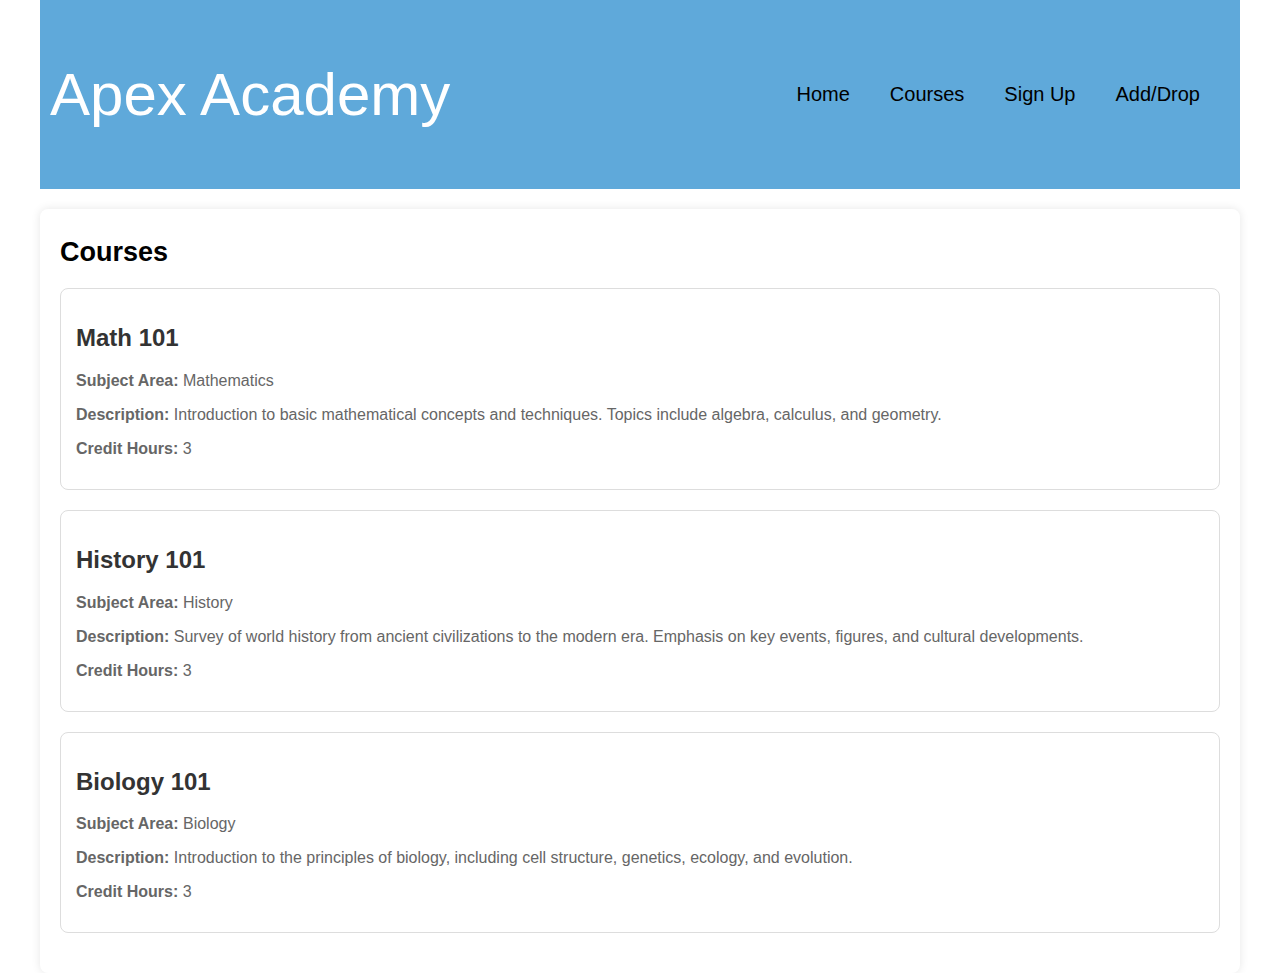
<file: course.html>
<!DOCTYPE html>
<html lang="en">

<head>
  <meta charset="UTF-8">
  <meta http-equiv="X-UA-Compatible" content="IE=edge">
  <meta name="viewport" content="width=device-width, initial-scale=1.0">
  <title>Final Project</title>
  <link rel="stylesheet" href="course.css">
</head>

<body>
  <div class="wrapper">
    <header>
      <p class="header-one">Apex Academy</p>
      <nav>
        <ul>
          <li><a href="index.html">Home</a></li>
          <li><a href="course.html">Courses</a></li>
          <li><a href="sign.html">Sign Up</a></li>
          <li><a href="drop.html">Add/Drop</a></li>
        </ul>
      </nav>
    </header>
    <section class="main-content">
      <h1 class="course-title">Courses</h1>
      <div class="course">
        <h2>Math 101</h2>
        <p><strong>Subject Area:</strong> Mathematics</p>
        <p><strong>Description:</strong> Introduction to basic mathematical concepts and techniques. Topics include
          algebra, calculus, and geometry.</p>
        <p><strong>Credit Hours:</strong> 3</p>
      </div>

      <div class="course">
        <h2>History 101</h2>
        <p><strong>Subject Area:</strong> History</p>
        <p><strong>Description:</strong> Survey of world history from ancient civilizations to the modern era. Emphasis
          on key events, figures, and cultural developments.</p>
        <p><strong>Credit Hours:</strong> 3</p>
      </div>

      <div class="course">
        <h2>Biology 101</h2>
        <p><strong>Subject Area:</strong> Biology</p>
        <p><strong>Description:</strong> Introduction to the principles of biology, including cell structure, genetics,
          ecology, and evolution.</p>
        <p><strong>Credit Hours:</strong> 3</p>
      </div>
    </section>
  </div>
</body>

</html>
</file>
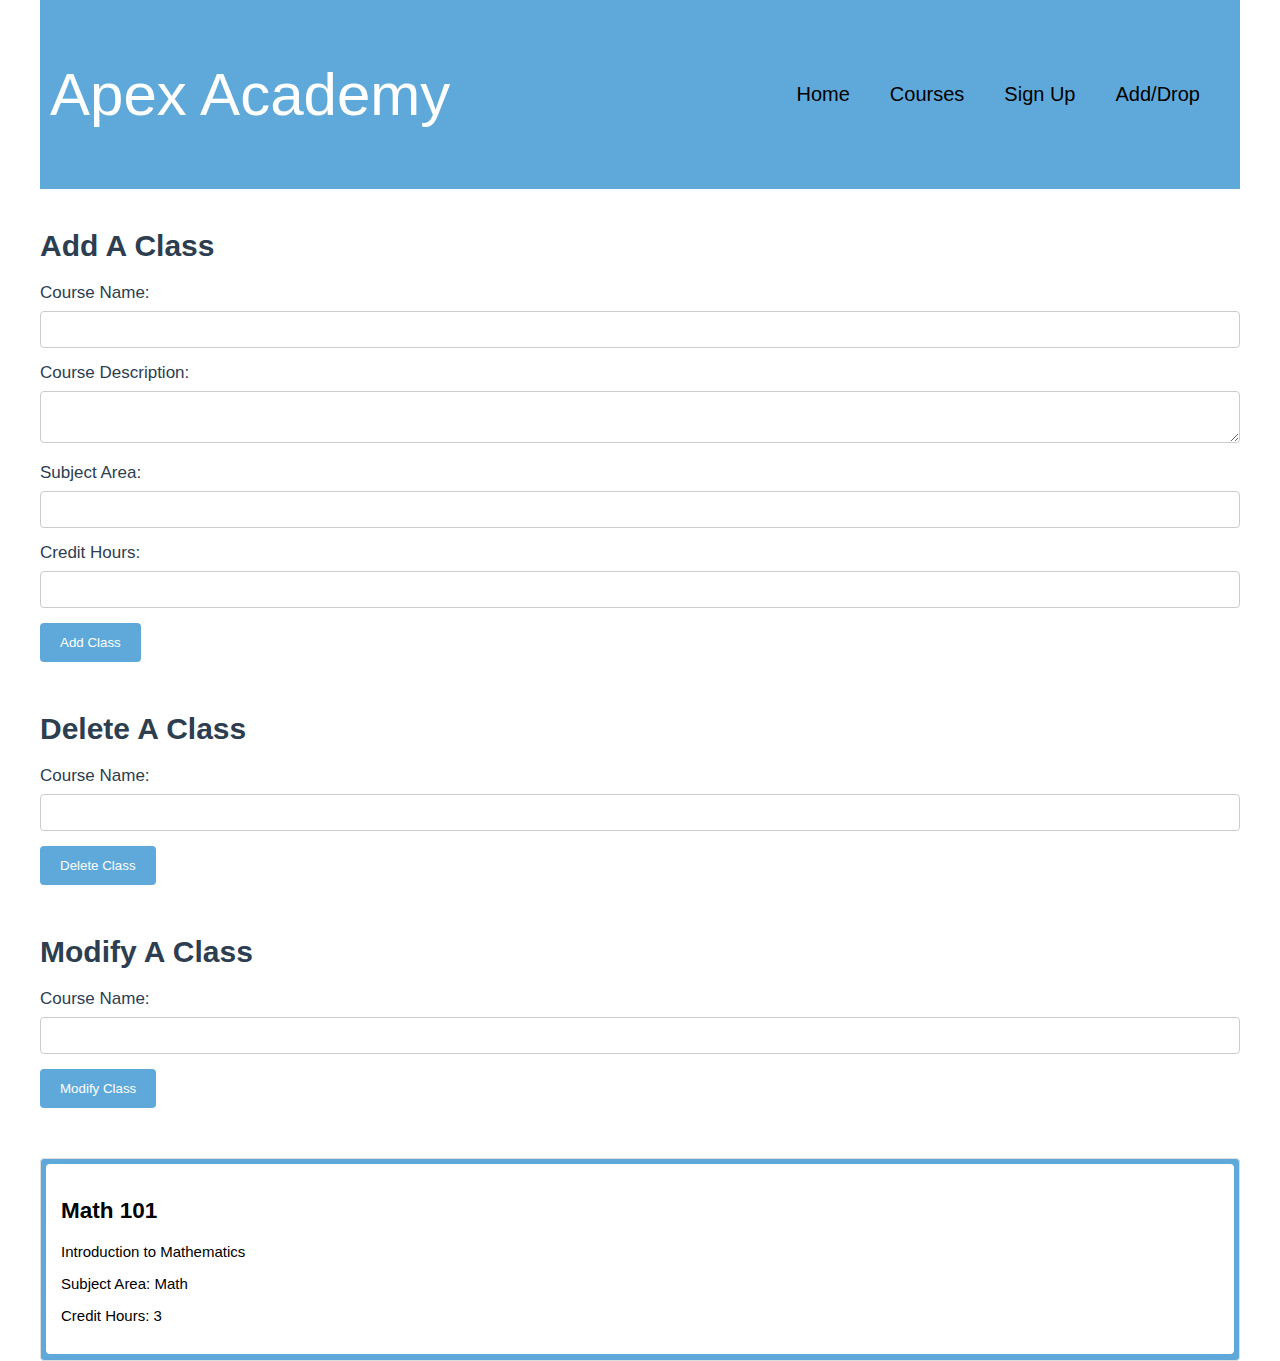
<file: drop.html>
<!DOCTYPE html>
<html lang="en">

<head>
  <meta charset="UTF-8">
  <meta http-equiv="X-UA-Compatible" content="IE=edge">
  <meta name="viewport" content="width=device-width, initial-scale=1.0">
  <title>Courses</title>
  <link rel="stylesheet" href="drop.css">

</head>

<body>
  <div class="wrapper">
    <header>
      <!-- Include your header content here -->
      <p class="header-one">Apex Academy</p>
      <nav>
        <ul>
          <li><a href="index.html">Home</a></li>
          <li><a href="course.html">Courses</a></li>
          <li><a href="sign.html">Sign Up</a></li>
          <li><a href="drop.html">Add/Drop</a></li>
        </ul>
      </nav>
    </header>
    <main>
      <h1>Add A Class</h1>

      <!-- Form to add a new class -->
      <form id="add-class-form">
        <label for="class-name">Course Name:</label>
        <input type="text" id="class-name" required>
        <label for="class-description">Course Description:</label>
        <textarea id="class-description" required></textarea>
        <label for="subject-area">Subject Area:</label>
        <input type="text" id="subject-area" required>
        <label for="credit-hours">Credit Hours:</label>
        <input type="number" id="credit-hours" required>
        <button type="button" onclick="addNewClass()">Add Class</button>
      </form>

      <h1>Delete A Class</h1>

      <!-- Form to delete a class -->
      <form id="delete-class-form">
        <label for="delete-class-name">Course Name:</label>
        <input type="text" id="delete-class-name" required>
        <button type="button" onclick="deleteClass()">Delete Class</button>
      </form>

      <h1>Modify A Class</h1>

      <!-- Form to modify a class -->
      <form id="modify-class-form">
        <label for="modify-class-name">Course Name:</label>
        <input type="text" id="modify-class-name" required>
        <!-- Add fields for modifications (e.g., new description, new subject area, new credit hours) -->
        <button type="button" onclick="modifyClass()">Modify Class</button>
      </form>

      <!-- Container to display the list of classes -->
      <div id="classes-container">
        <!-- Class list will be displayed here -->
      </div>
    </main>
  </div>
  <script>
    // Sample data for initial classes
    const initialClasses = [
      {name: "Math 101", description: "Introduction to Mathematics", area: "Math", hours: 3},
      // { name: "History 201", description: "World History", area: "History", hours: 4 },
    ];

    // Function to initialize the classes container with the initial data
    function initializeClasses() {
      const classesContainer = document.getElementById("classes-container");
      classesContainer.innerHTML = generateClassList(initialClasses);
    }

    // Function to generate HTML for the class list
    function generateClassList(classes) {
      return classes.map((cls) => `
            <div class="class-item">
                <h2>${cls.name}</h2>
                <p>${cls.description}</p>
                <p>Subject Area: ${cls.area}</p>
                <p>Credit Hours: ${cls.hours}</p>
            </div>
        `).join('');
    }

    // Function to add a new class
    function addNewClass() {
      const className = document.getElementById("class-name").value;
      const classDescription = document.getElementById("class-description").value;
      const subjectArea = document.getElementById("subject-area").value;
      const creditHours = document.getElementById("credit-hours").value;

      // Validate input fields
      if (!className || !classDescription || !subjectArea || !creditHours) {
        alert("Please fill in all fields");
        return;
      }

      // Add the new class to the list
      const newClass = {
        name: className,
        description: classDescription,
        area: subjectArea,
        hours: parseInt(creditHours),
      };

      initialClasses.push(newClass);

      // Update the classes container
      const classesContainer = document.getElementById("classes-container");
      classesContainer.innerHTML = generateClassList(initialClasses);

      // Clear the form fields
      document.getElementById("add-class-form").reset();
    }

    // Function to delete a class
    function deleteClass() {
      const classNameToDelete = document.getElementById("delete-class-name").value;

      // Find the index of the class to delete
      const classIndexToDelete = initialClasses.findIndex(cls => cls.name === classNameToDelete);

      // Delete the class if found
      if (classIndexToDelete !== -1) {
        initialClasses.splice(classIndexToDelete, 1);

        // Update the classes container
        const classesContainer = document.getElementById("classes-container");
        classesContainer.innerHTML = generateClassList(initialClasses);
      } else {
        alert("Class not found");
      }

      // Clear the form field
      document.getElementById("delete-class-form").reset();
    }

    // Function to modify a class (in this example, only the description is modified)
    function modifyClass() {
      const classNameToModify = document.getElementById("modify-class-name").value;

      // Find the class to modify
      const classToModify = initialClasses.find(cls => cls.name === classNameToModify);

      // Modify the class if found
      if (classToModify) {
        // In this example, we modify the description. You can add more fields as needed.
        classToModify.description = prompt("Enter the new description:", classToModify.description);

        // Update the classes container
        const classesContainer = document.getElementById("classes-container");
        classesContainer.innerHTML = generateClassList(initialClasses);
      } else {
        alert("Class not found");
      }

      // Clear the form field
      document.getElementById("modify-class-form").reset();
    }

    // Initialize classes on page load
    document.addEventListener("DOMContentLoaded", initializeClasses);
  </script>

</body>

</html>
</file>
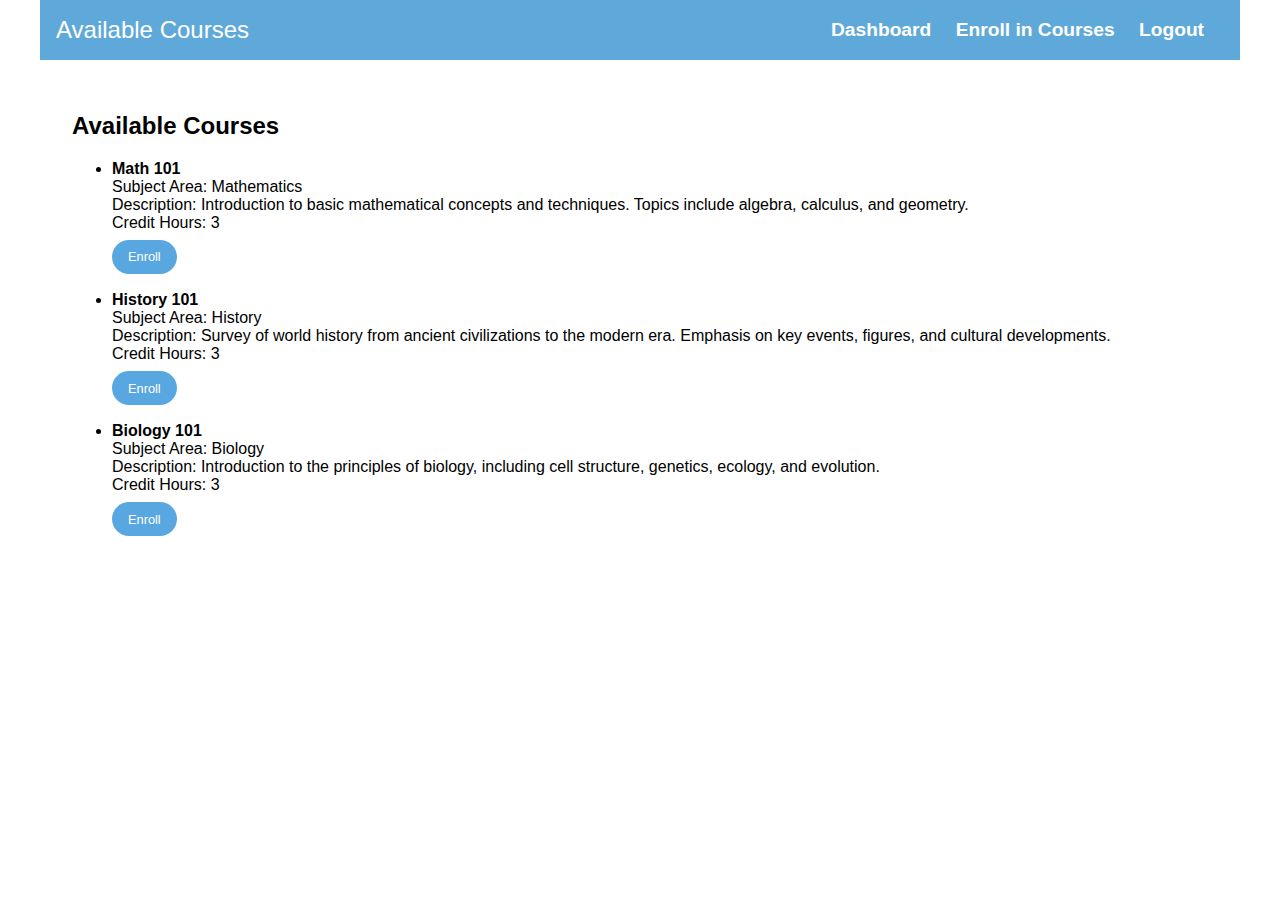
<file: enroll-courses.html>
<!DOCTYPE html>
<html lang="en">

<head>
  <meta charset="UTF-8">
  <meta http-equiv="X-UA-Compatible" content="IE=edge">
  <meta name="viewport" content="width=device-width, initial-scale=1.0">
  <title>Enroll in Courses</title>
  <link rel="stylesheet" href="dashboard.css">
</head>

<body>
  <div class="wrapper">
    <header>
      <p class="header-one">Available Courses</p>
      <nav>
        <ul>
          <li><a href="user-dashboard.html">Dashboard</a></li>
          <li><a href="enroll-courses.html">Enroll in Courses</a></li>
          <li><a href="logout.html">Logout</a></li>
        </ul>
      </nav>
    </header>
    <section>
      <h2>Available Courses</h2>
      <ul id="availableCoursesList">
        <!-- Display available courses here -->
        <li>
          <strong>Math 101</strong><br>
          Subject Area: Mathematics<br>
          Description: Introduction to basic mathematical concepts and techniques. Topics include algebra, calculus, and
          geometry.<br>
          Credit Hours: 3<br>
          <button onclick="enroll('Math 101')">Enroll</button>
        </li>
        <li>
          <strong>History 101</strong><br>
          Subject Area: History<br>
          Description: Survey of world history from ancient civilizations to the modern era. Emphasis on key events,
          figures, and cultural developments.<br>
          Credit Hours: 3<br>
          <button onclick="enroll('History 101')">Enroll</button>
        </li>
        <li>
          <strong>Biology 101</strong><br>
          Subject Area: Biology<br>
          Description: Introduction to the principles of biology, including cell structure, genetics, ecology, and
          evolution.<br>
          Credit Hours: 3<br>
          <button onclick="enroll('Biology 101')">Enroll</button>
        </li>
      </ul>
    </section>
  </div>
  <script src="app.js"></script>
  <script>
    // Function to enroll in a course
    function enroll(courseName) {
      const currentUser = getCurrentUser();

      if (currentUser) {
        // Check if the user is not already enrolled in the course
        if (!currentUser.enrolledCourses.includes(courseName)) {
          currentUser.enrolledCourses.push(courseName);

          // Save the updated user data
          saveUserData();

          // Refresh the enrolled courses list on the user dashboard
          displayEnrolledCourses();

          alert(`Successfully enrolled in ${courseName}`);
        } else {
          alert(`You are already enrolled in ${courseName}`);
        }
      } else {
        alert("User not found. Please log in again.");
        window.location.href = "login.html";
      }
    }
  </script>
</body>

</html>
</file>
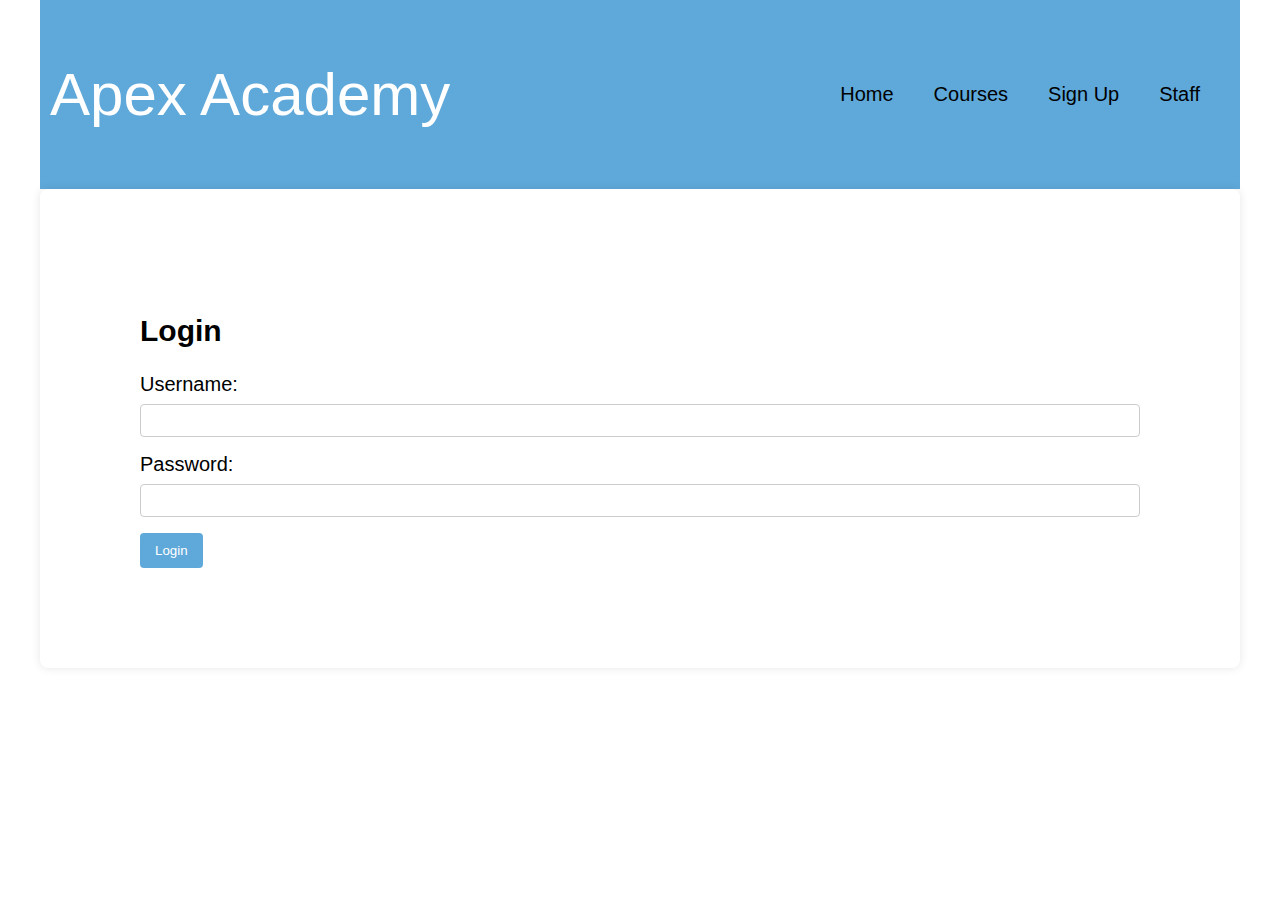
<file: login.html>
<!DOCTYPE html>
<html lang="en">

<head>
  <meta charset="UTF-8">
  <meta http-equiv="X-UA-Compatible" content="IE=edge">
  <meta name="viewport" content="width=device-width, initial-scale=1.0">
  <title>Login</title>
  <link rel="stylesheet" href="sign.css">
</head>

<body>
  <div class="wrapper">
    <header>
      <p class="header-one">Apex Academy</p>
      <nav>
        <ul>
          <li><a href="index.html">Home</a></li>
          <li><a href="course.html">Courses</a></li>
          <li><a href="sign.html">Sign Up</a></li>
          <li><a href="drop.html">Staff</a></li>
        </ul>
      </nav>
    </header>
    <form id="loginForm">
      <h2>Login</h2>
      <label for="loginUsername">Username:</label>
      <input type="text" id="loginUsername" name="loginUsername" required>

      <label for="loginPassword">Password:</label>
      <input type="password" id="loginPassword" name="loginPassword" required>

      <button type="button" onclick="login()">Login</button>
    </form>
  </div>
  <script src="app.js"></script>
</body>

</html>
</file>
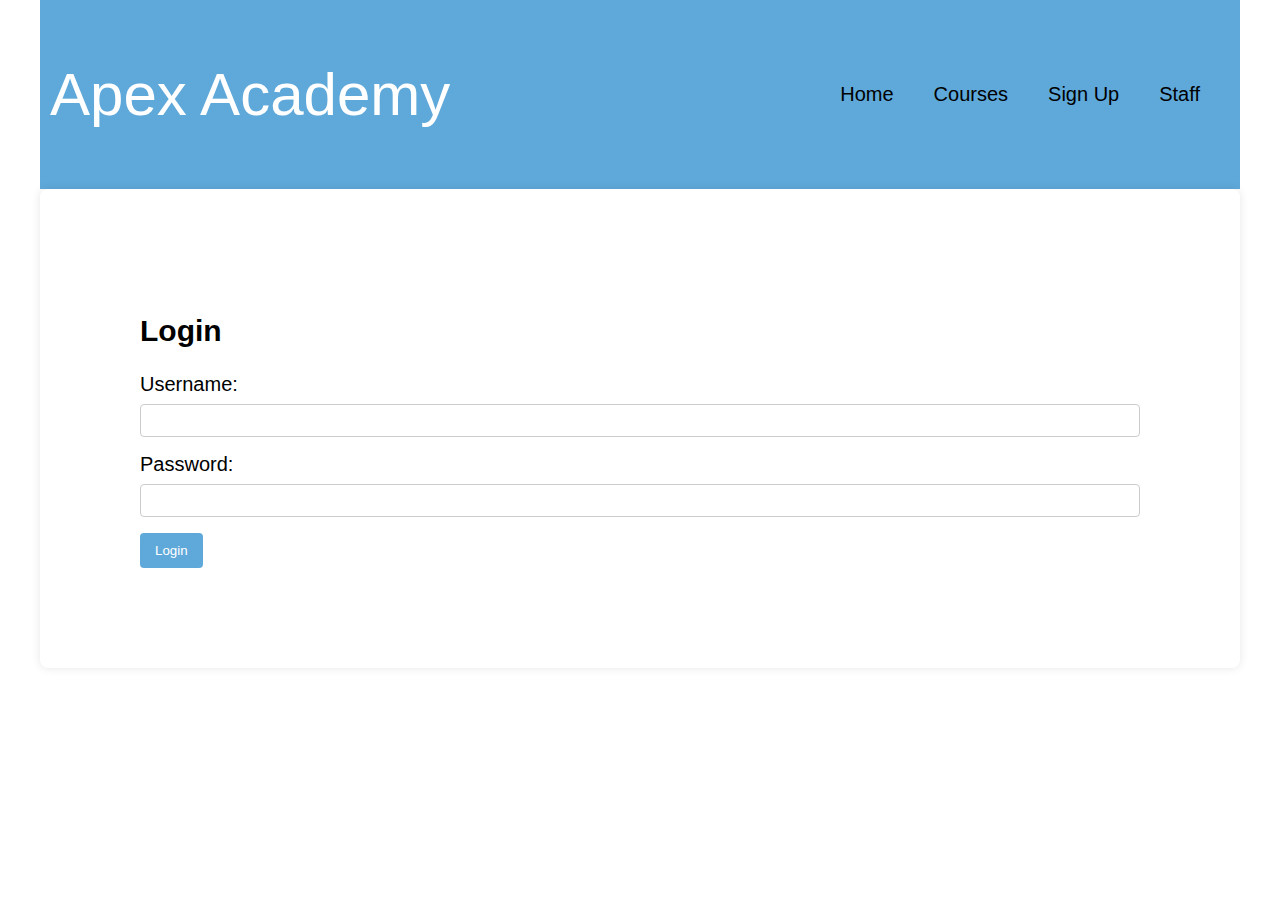
<file: logout.html>
<!DOCTYPE html>
<html lang="en">

<head>
  <meta charset="UTF-8">
  <meta http-equiv="X-UA-Compatible" content="IE=edge">
  <meta name="viewport" content="width=device-width, initial-scale=1.0">
  <title>Logout</title>
</head>

<body>
  <script>

    window.location.href = "login.html";
  </script>
</body>

</html>
</file>
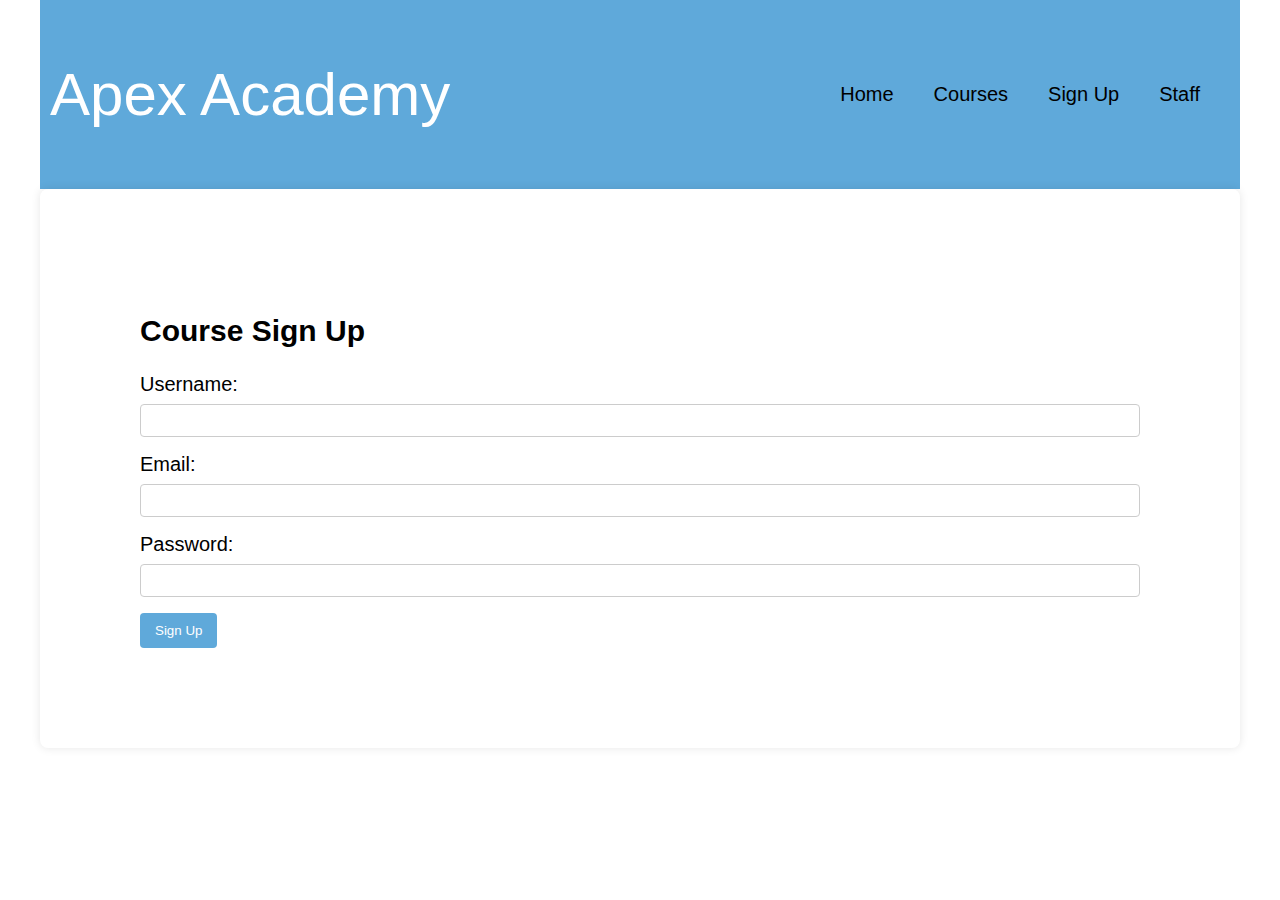
<file: sign.html>
<!DOCTYPE html>
<html lang="en">

<head>
  <meta charset="UTF-8">
  <meta http-equiv="X-UA-Compatible" content="IE=edge">
  <meta name="viewport" content="width=device-width, initial-scale=1.0">
  <title>Apex Academy</title>
  <link rel="stylesheet" href="sign.css">
</head>

<body>
  <div class="wrapper">
    <header>
      <p class="header-one">Apex Academy</p>
      <nav>
        <ul>
          <li><a href="index.html">Home</a></li>
          <li><a href="course.html">Courses</a></li>
          <li><a href="sign.html">Sign Up</a></li>
          <li><a href="drop.html">Staff</a></li>
        </ul>
      </nav>
    </header>
    <form id="signupForm">
      <h2>Course Sign Up</h2>
      <label for="username">Username:</label>
      <input type="text" id="username" name="username" required>

      <label for="email">Email:</label>
      <input type="email" id="email" name="email" required>

      <label for="password">Password:</label>
      <input type="password" id="password" name="password" required>

      <button type="button" onclick="signup()">Sign Up</button>
    </form>


  </div>
  <script src="app.js"></script>
</body>

</html>
</file>
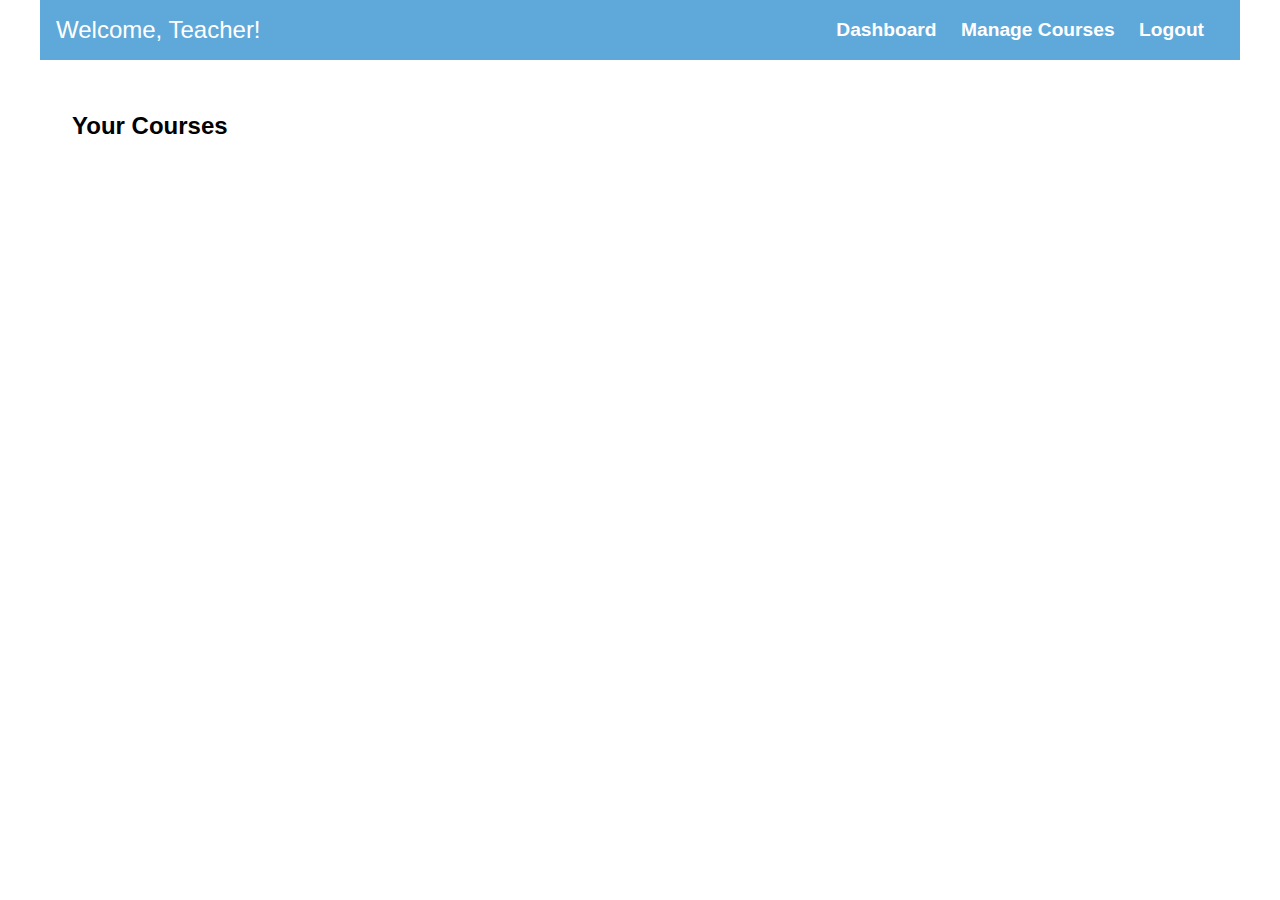
<file: teacher-dashboard.html>
<!DOCTYPE html>
<html lang="en">

<head>
  <meta charset="UTF-8">
  <meta http-equiv="X-UA-Compatible" content="IE=edge">
  <meta name="viewport" content="width=device-width, initial-scale=1.0">
  <title>Teacher Dashboard</title>
  <link rel="stylesheet" href="dashboard.css">
</head>

<body>
  <div class="wrapper">
    <header>
      <p class="header-one">Welcome, Teacher!</p>
      <nav>
        <ul>
          <li><a href="teacher-dashboard.html">Dashboard</a></li>
          <li><a href="manage-courses.html">Manage Courses</a></li>
          <li><a href="logout.html">Logout</a></li>
        </ul>
      </nav>
    </header>
    <section>
      <h2>Your Courses</h2>
      <!-- Display teacher-specific content here -->
    </section>
  </div>
</body>

</html>
</file>
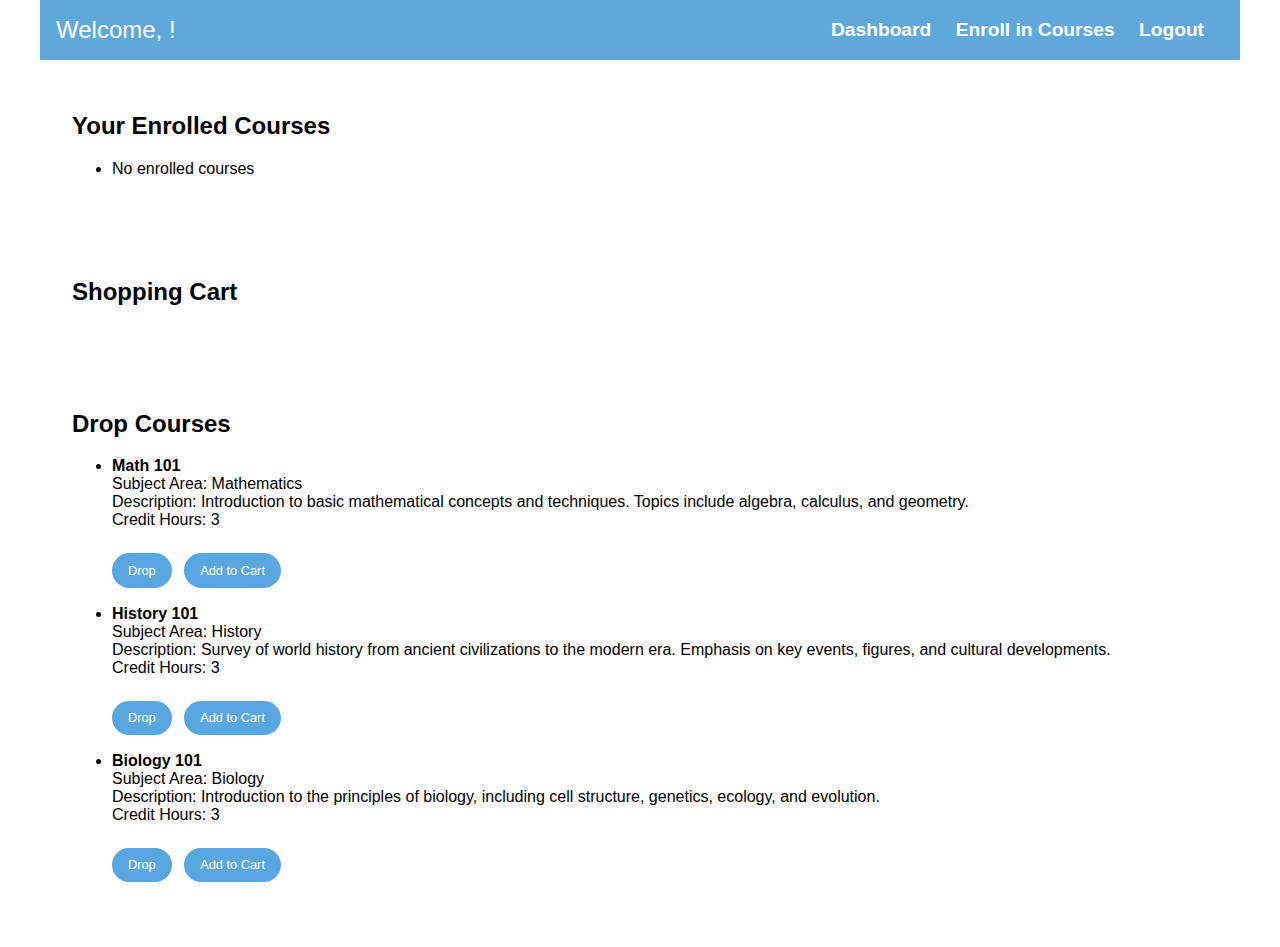
<file: user-dashboard.html>
<!DOCTYPE html>
<html lang="en">

<head>
  <meta charset="UTF-8">
  <meta http-equiv="X-UA-Compatible" content="IE=edge">
  <meta name="viewport" content="width=device-width, initial-scale=1.0">
  <title>User Dashboard</title>
  <link rel="stylesheet" href="dashboard.css">
</head>

<body>
  <div class="wrapper">
    <header>
      <p class="header-one">Welcome, <span id="usernamePlaceholder"></span>!</p>
      <nav>
        <ul>
          <li><a href="user-dashboard.html">Dashboard</a></li>
          <li><a href="enroll-courses.html">Enroll in Courses</a></li>
          <li><a href="logout.html">Logout</a></li>
        </ul>
      </nav>
    </header>
    <section>
      <h2>Your Enrolled Courses</h2>
      <ul id="enrolledCoursesList">
        <!-- Display user-specific content here -->
      </ul>
      <p id="noEnrollmentMessage"></p>
    </section>
    <section>
      <h2>Shopping Cart</h2>
      <ul id="shoppingCartList">
        <!-- Display enrolled courses in the shopping cart -->
      </ul>
    </section>
    <section>
      <h2>Drop Courses</h2>
      <ul id="dropCoursesList">
        <!-- Courses for enrollment -->
        <li>
          <strong>Math 101</strong><br>
          Subject Area: Mathematics<br>
          Description: Introduction to basic mathematical concepts and techniques. Topics include algebra, calculus, and
          geometry.<br>
          Credit Hours: 3<br>
          <p id="mathStatus"></p>
          <button onclick="drop('Math 101')">Drop</button>
          <button onclick="addToCart('Math 101')">Add to Cart</button>
        </li>
        <li>
          <strong>History 101</strong><br>
          Subject Area: History<br>
          Description: Survey of world history from ancient civilizations to the modern era. Emphasis on key events,
          figures, and cultural developments.<br>
          Credit Hours: 3<br>
          <p id="historyStatus"></p>
          <button onclick="drop('History 101')">Drop</button>
          <button onclick="addToCart('History 101')">Add to Cart</button>
        </li>
        <li>
          <strong>Biology 101</strong><br>
          Subject Area: Biology<br>
          Description: Introduction to the principles of biology, including cell structure, genetics, ecology, and
          evolution.<br>
          Credit Hours: 3<br>
          <p id="biologyStatus"></p>
          <button onclick="drop('Biology 101')">Drop</button>
          <button onclick="addToCart('Biology 101')">Add to Cart</button>
        </li>
      </ul>
    </section>
  </div>
  <script src="app.js"></script>
  <script>
    // Call the function on page load
    displayEnrolledCourses();

    // Update the username placeholder
    const usernamePlaceholder = document.getElementById("usernamePlaceholder");
    const currentUser = getCurrentUser();
    if (currentUser) {
      usernamePlaceholder.textContent = currentUser.username;
    }

    // Update the status 
    updateStatus('Math 101', 'mathStatus');
    updateStatus('History 101', 'historyStatus');
    updateStatus('Biology 101', 'biologyStatus');

    // Show or hide enrolled courses based on user's enrollment
    const enrolledCoursesList = document.getElementById("enrolledCoursesList");
    const noEnrollmentMessage = document.getElementById("noEnrollmentMessage");

    if (currentUser && currentUser.enrolledCourses.length > 0) {
      // User is enrolled in courses, display them
      enrolledCoursesList.style.display = "block";
      noEnrollmentMessage.style.display = "none";
    } else {
      // User is not enrolled in any courses, display a message
      enrolledCoursesList.style.display = "none";
      noEnrollmentMessage.textContent = "You are not currently enrolled in any courses.";
      noEnrollmentMessage.style.display = "block";
    }

    // Function to add a course to the shopping cart
    function addToCart(courseName) {
      const shoppingCartList = document.getElementById("shoppingCartList");
      const listItem = document.createElement("li");
      listItem.textContent = courseName;
      listItem.dataset.courseName = courseName; // Store course name as a data attribute
      const dropButton = document.createElement("button");
      dropButton.textContent = "Drop";
      dropButton.onclick = function () {
        drop(courseName);
        listItem.remove();
      };
      listItem.appendChild(dropButton);
      shoppingCartList.appendChild(listItem);
    }
  </script>
</body>

</html>
</file>
<file: course.css>
html {
  font-size: 62.5%;
}

body {
  margin: 0px;
  font-family: Arial, Helvetica, sans-serif;
}

.wrapper {
  max-width: 1200px;
  margin: 0 auto;
}

.logo {
  width: 100%;
  margin-left: 5rem;

}

.right-col {
  background-color: white;


}

header {
  display: flex;
  justify-content: space-between;
  align-items: center;
  background-color: #5fa9da;

}

.header-one {
  font-family: Arial, Helvetica, sans-serif;
  font-weight: normal;
  /* or specify the desired font weight */
  font-size: 6.0rem;
  color: white;
  margin-left: 10px;
}

nav {
  margin: 4rem;
}

nav ul {
  display: flex;
  gap: 4rem;
  list-style-type: none;
}

nav ul li a {
  font-size: 20px;
  color: black;
  text-decoration: none;

}

nav ul li a:hover {
  text-decoration: underline;
}

section.main-content {
  background-color: #fff;
  padding: 20px;
  border-radius: 8px;
  box-shadow: 0 0 10px rgba(0, 0, 0, 0.1);
  margin-top: 20px;
}

.course {
  margin-bottom: 20px;
  padding: 15px;
  border: 1px solid #ddd;
  border-radius: 8px;
  font-size: 1.6rem;
}

h2 {
  color: #333;
}

p {
  color: #666;
}

.course-title {
  font-size: 2.7rem;
  margin-bottom: 20px;
  margin-top: 8px;

}
</file>
<file: drop.css>
html {
  font-size: 62.5%;
}

body {
  margin: 0px;
  font-family: Arial, Helvetica, sans-serif;
}

.wrapper {
  max-width: 1200px;
  margin: 0 auto;
}

header {
  display: flex;
  justify-content: space-between;
  align-items: center;
  background-color: #5fa9da;
  margin-bottom: 40px;

}

nav {
  margin: 4rem;
}

nav ul {
  display: flex;
  gap: 4rem;
  list-style-type: none;
}

nav ul li a {
  font-size: 20px;
  color: black;
  text-decoration: none;
}

nav ul li a:hover {
  text-decoration: underline;
}

.header-one {
  font-family: Arial, Helvetica, sans-serif;
  font-weight: normal;
  /* or specify the desired font weight */
  font-size: 6.0rem;
  color: white;
  margin-left: 10px;
}

main {
  margin-top: 20px;
}

h1 {
  color: #2c3e50;
  font-size: 3rem;
}

form {
  margin-bottom: 50px;

  font-size: 1.7rem;
}

label {
  display: block;
  margin-bottom: 8px;
  color: #2c3e50;
}

input[type="text"],
input[type="number"],
textarea {
  width: 100%;
  padding: 10px;
  margin-bottom: 15px;
  box-sizing: border-box;
  border: 1px solid #ccc;
  border-radius: 4px;
}

button {
  background-color: #5fa9da;
  color: white;
  padding: 12px 20px;
  border: none;
  cursor: pointer;
  border-radius: 4px;
}

button:hover {
  background-color: #5fa9da;
}

#classes-container {
  border: 1px solid #ddd;
  padding: 5px;
  border-radius: 4px;
  background-color: #5fa9da;
  font-size: 1.5rem;
}

#classes-container>div {
  border-bottom: 1px solid #ddd;
  padding: 15px;
  background-color: #fff;
  border-radius: 4px;
  margin-bottom: 1px;
}

#classes-container>div:last-child {
  border-bottom: none;
}

.alert {
  background-color: #e74c3c;
  color: white;
  padding: 10px;
  margin-top: 10px;
  border-radius: 4px;
}
</file>
<file: dashboard.css>
body {
  margin: 0;
  font-family: Arial, sans-serif;
}

.wrapper {
  max-width: 1200px;
  margin: 0 auto;
}

header {
  background-color: #5fa9da;
  padding: 1rem;
  display: flex;
  justify-content: space-between;
  align-items: center;
}

nav ul {
  list-style-type: none;
  margin: 0;
  padding: 0;
}

nav ul li {
  display: inline;
  margin-right: 20px;
}

nav ul li a {
  text-decoration: none;
  color: white;
  font-weight: bold;
  font-size: 1.2rem;
}

section {
  padding: 2rem;
}

.header-one {
  color: white;
  font-size: 1.5rem;
  margin: 0;
}

button {
  background-color: rgb(89, 167, 224);
  color: white;
  font-size: 0.8rem;
  border-radius: 1.9em;
  text-decoration: none;
  padding: 0.6rem 1rem;
  transition: background-color 0.15s;
  margin-bottom: 17px;
  border: none;
  margin-right: 8px;
  cursor: pointer;
  margin-top: 8px;
}

button:hover {
  background-color: rgb(71, 71, 245);
}

button:active {
  background-color: rgb(38, 38, 232);
}
</file>
<file: sign.css>
html {
  font-size: 62.5%;
}

body {
  margin: 0px;
  font-family: Arial, Helvetica, sans-serif;
}

.wrapper {
  max-width: 1200px;
  margin: 0 auto;
}

header {
  display: flex;
  justify-content: space-between;
  align-items: center;
  background-color: #5fa9da;

}

nav {
  margin: 4rem;
}

nav ul {
  display: flex;
  gap: 4rem;
  list-style-type: none;
}

nav ul li a {
  font-size: 20px;
  color: black;
  text-decoration: none;
}

nav ul li a:hover {
  text-decoration: underline;
}

.header-one {
  font-family: Arial, Helvetica, sans-serif;
  font-weight: normal;
  /* or specify the desired font weight */
  font-size: 6.0rem;
  color: white;
  margin-left: 10px;
}

form {
  background-color: #fff;
  padding: 100px;
  border-radius: 8px;
  box-shadow: 0 0 10px rgba(0, 0, 0, 0.1);
  width: 1000px;
  font-size: 2rem;
}

label {
  display: block;
  margin-bottom: 8px;
}

input {
  width: 100%;
  padding: 8px;
  margin-bottom: 16px;
  box-sizing: border-box;
  border: 1px solid #ccc;
  border-radius: 4px;
}

button {
  background-color: #5fa9da;
  color: #fff;
  padding: 10px 15px;
  border: none;
  border-radius: 4px;
  cursor: pointer;
}

button:hover {
  background-color: #3498db;
}

#courseManagement {
  margin-top: 20px;
}
</file>
